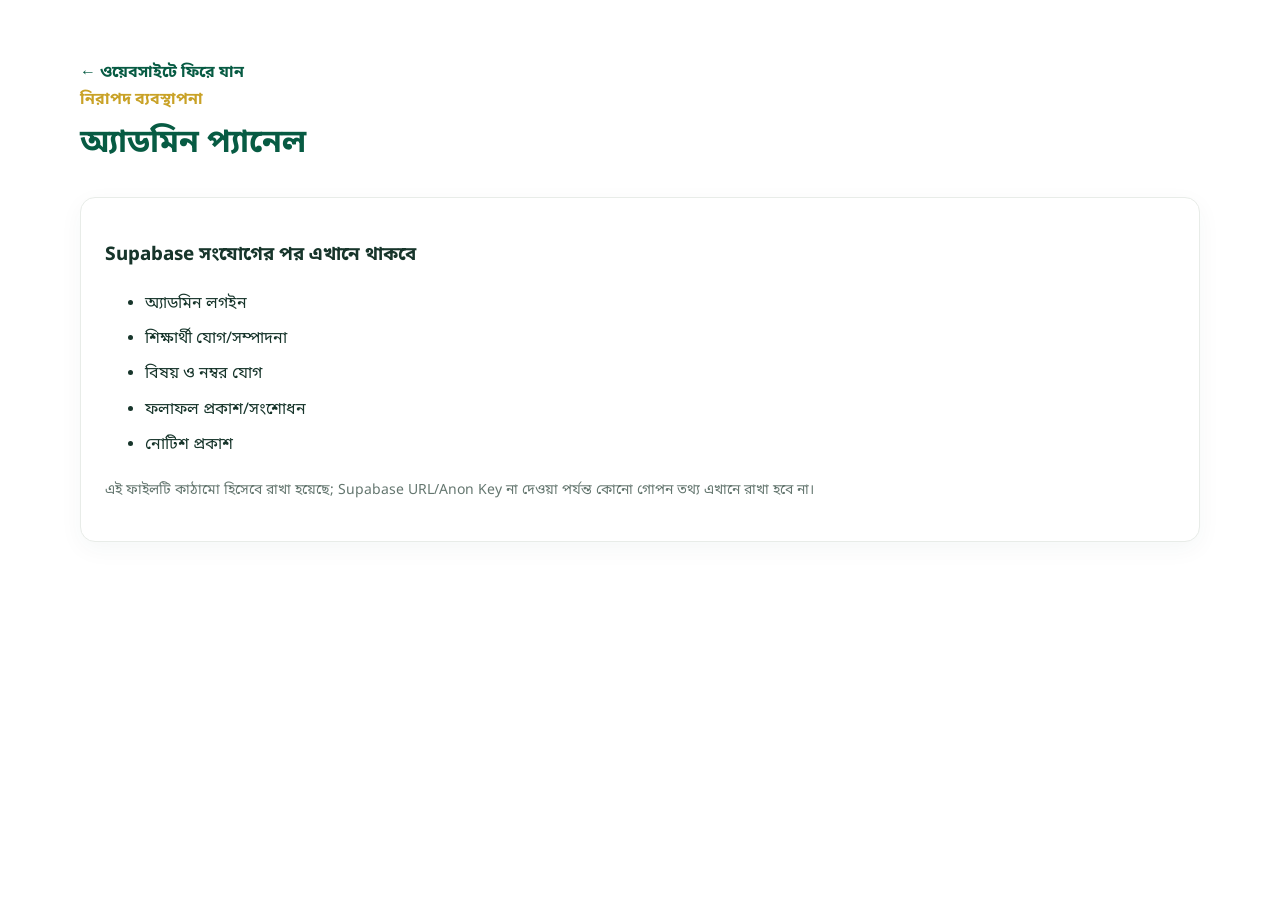
<file: admin.html>
<!doctype html>
<html lang="bn">
<head><meta charset="utf-8"><meta name="viewport" content="width=device-width,initial-scale=1">
<title>অ্যাডমিন | ফলাফল ব্যবস্থাপনা</title><link rel="stylesheet" href="style.css"></head>
<body>
<div class="container narrow admin">
  <a href="index.html" class="back">← ওয়েবসাইটে ফিরে যান</a>
  <div class="section-head center"><span>নিরাপদ ব্যবস্থাপনা</span><h1>অ্যাডমিন প্যানেল</h1></div>
  <div class="card"><h3>Supabase সংযোগের পর এখানে থাকবে</h3><ul>
    <li>অ্যাডমিন লগইন</li><li>শিক্ষার্থী যোগ/সম্পাদনা</li><li>বিষয় ও নম্বর যোগ</li><li>ফলাফল প্রকাশ/সংশোধন</li><li>নোটিশ প্রকাশ</li>
  </ul><p class="note">এই ফাইলটি কাঠামো হিসেবে রাখা হয়েছে; Supabase URL/Anon Key না দেওয়া পর্যন্ত কোনো গোপন তথ্য এখানে রাখা হবে না।</p></div>
</div>
</body></html>
</file>
<file: style.css>
@import url('https://fonts.googleapis.com/css2?family=Noto+Sans+Bengali:wght@400;500;600;700;800&display=swap');
:root{--green:#075b43;--green2:#08795a;--gold:#c9a227;--cream:#f7f5ec;--ink:#17352b;--white:#fff}
*{box-sizing:border-box}
html{scroll-behavior:smooth}
body{margin:0;font-family:'Noto Sans Bengali',sans-serif;color:var(--ink);background:#fff;line-height:1.7}
a{color:inherit;text-decoration:none}
.container{width:min(1120px,92%);margin:auto}
.topbar{background:var(--green);color:#fff;font-size:14px}
.topbar-inner{display:flex;justify-content:space-between;padding:7px 0}
.nav{background:#fff;box-shadow:0 2px 16px #0001;position:sticky;top:0;z-index:20}
.nav-inner{min-height:68px;display:flex;align-items:center;justify-content:space-between;gap:20px}
.mini-brand{display:flex;align-items:center;gap:10px;font-weight:800;color:var(--green);font-size:17px}
.mini-brand img{width:48px;height:48px;object-fit:contain;border-radius:50%}
.links{display:flex;gap:16px;align-items:center;font-size:14px;font-weight:600}
.links a:hover{color:var(--gold)}
.result-link{background:var(--green);color:#fff!important;padding:7px 12px;border-radius:8px}
.menu{display:none;border:0;background:none;font-size:28px;color:var(--green)}
.brand-banner{background:#f6f4e9;border-bottom:4px solid var(--gold);overflow:hidden}
.brand-banner img{display:block;width:100%;height:auto;max-height:360px;object-fit:cover;object-position:center}
.hero{background:linear-gradient(135deg,#eef7f2,#fff9e8);padding:70px 0}
.hero-grid{display:grid;grid-template-columns:1.4fr .8fr;gap:50px;align-items:center}
.eyebrow{color:var(--gold);font-size:18px}
.hero h1{font-size:clamp(32px,5vw,58px);line-height:1.35;margin:15px 0}
.hero h1 strong{color:var(--green)}
.hero p{font-size:18px}
.actions{display:flex;gap:12px;margin-top:25px}
.btn{display:inline-block;background:var(--green);color:#fff;border:0;border-radius:9px;padding:11px 19px;font:inherit;font-weight:700;cursor:pointer}
.btn:hover{background:var(--green2)}
.ghost{background:#fff;color:var(--green);border:1px solid var(--green)}
.hero-card{background:#fff;padding:25px;border-radius:20px;text-align:center;box-shadow:0 18px 50px #174d3a18}
.hero-card img{width:220px;max-width:80%;height:auto}
.section{padding:70px 0}
.alt{background:var(--cream)}
.section-head span{color:var(--gold);font-weight:700}
.section-head h1,.section-head h2{margin:3px 0 25px;font-size:32px;color:var(--green)}
.two{display:grid;grid-template-columns:1fr 1fr;gap:25px}
.cards{display:grid;grid-template-columns:repeat(3,1fr);gap:22px}
.card{background:#fff;border:1px solid #e8ece8;border-radius:15px;padding:24px;box-shadow:0 7px 25px #174d3a0b}
.alt .card{box-shadow:none}
.icon{font-size:35px}
.feature{display:grid;grid-template-columns:1.4fr .8fr;gap:35px;align-items:center}
.notice-box{background:#fff7d8;border-left:5px solid var(--gold);padding:25px;border-radius:12px}
.gallery{display:grid;grid-template-columns:repeat(3,1fr);gap:15px}
.gallery-item,.gallery-placeholder{height:190px;border-radius:15px;overflow:hidden;background:#edf5f0;display:grid;place-items:center}
.gallery-item img{width:100%;height:100%;object-fit:cover}
.gallery-placeholder{color:#527065}
.map{min-height:230px;border-radius:15px;background:#e6efe9;display:grid;place-items:center;color:var(--green);font-weight:700}
.contact{background:#f9fbf9}
footer{background:#083e2f;color:#fff;text-align:center;padding:25px}
.result-page{padding:60px 0;min-height:80vh;background:linear-gradient(#f5faf7,#fff)}
.result-search{display:grid;gap:10px}
.result-search input,.result-search select{padding:12px;border:1px solid #ccd8d2;border-radius:8px;font:inherit}
.result-card{margin-top:20px}
.hidden{display:none}
.msg{color:#9a6512}
.note{margin-top:20px;color:#64766f;font-size:14px}
.back{color:var(--green);font-weight:700}
.admin{padding:60px 0}
.admin li{margin:8px 0}
@media(max-width:850px){
  .topbar-inner{display:block;text-align:center}
  .topbar-inner a{display:block}
  .nav-inner{min-height:62px}
  .menu{display:block}
  .links{display:none;position:absolute;left:0;right:0;top:62px;background:#fff;padding:12px 5%;box-shadow:0 8px 20px #0002;flex-direction:column;align-items:stretch}
  .links.show{display:flex}
  .links a{padding:8px 4px}
  .brand-banner img{max-height:300px;object-fit:cover}
  .hero{padding:45px 0}
  .hero-grid,.feature,.two{grid-template-columns:1fr}
  .cards{grid-template-columns:1fr}
  .gallery{grid-template-columns:1fr}
  .hero-card{order:-1}
  .hero h1{font-size:36px}
}
</file>
